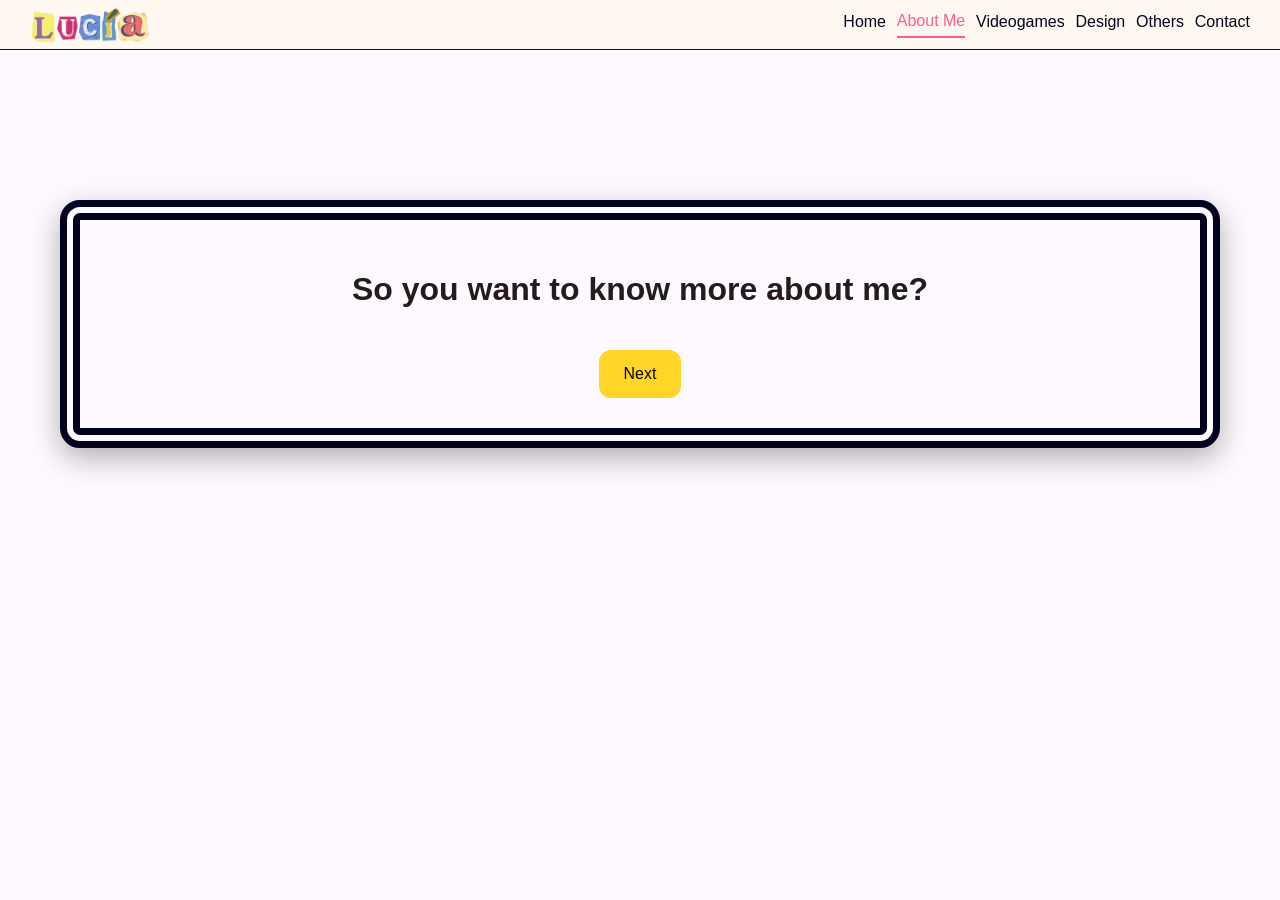
<file: pages/about.html>
<!DOCTYPE html>
<html lang="en">
<head>
  <meta charset="UTF-8">
  <meta name="viewport" content="width=device-width, initial-scale=1.0">
  <title>About Me</title>

  <link rel="stylesheet" href="../styles/general.css">
  <link rel="stylesheet" href="../styles/header.css">
  <link rel="stylesheet" href="../styles/about.css">

</head>
<body>
  <div class="header">
    <div class="left-section">
      <a href="../index.html"><img class="home-image" src="../images/icons/WebLogo.png"></a>
    </div>
    <div class="right-section">
      <a class="link-header" href="../index.html">Home</a>
      <a class="link-header" href="about.html">About Me</a>
      <a class="link-header" href="videogames.html">Videogames</a>
      <a class="link-header" href="design.html">Design</a>
      <a class="link-header" href="other.html">Others</a>
      <a class="link-header" href="contact.html">Contact</a>
    </div>

  </div>

<div class="container">

<div id="screen1" class="card">
<h1>So you want to know more about me?</h1>
<button onclick="nextScreen(2)">Next</button>
</div>

<div id="screen2" class="card hidden">
<h1>OK, but first I need to know more about you!</h1>
<button onclick="nextScreen(3)">Next</button>
</div>

<div id="screen3" class="card hidden">
<h1>Quiz: What animal are you?</h1>
<button onclick="startQuiz()">Next</button>
</div>

<div id="quiz" class="card hidden">
<h2 id="question"></h2>
<img id="image">
<div class="answers" id="answers"></div>
</div>

<div id="result" class="card hidden">
<h2 id="resultText"></h2>
<img id="resultImg">
<h2 id="resultText"></h2>
<button onclick="restart()">Retry</button>
</div>

<div id="about" class="card hidden">
  <div class="container-info">
  <h3>Now that I know something about you, let´s talk about me!</h3>
  <div class="card-info">
    <div class="icon-info"></div>
    <div class="content-info">
      <h2 class="title-info">Reading</h2>
      <div class="line-info"></div>
      <p class="text-info">
        I have always loved reading, I was that classmate that always read the book that were assigned. 
        I enjoy reading all types of books and exploring new themes. But my favourite genre is Black Novels.
      </p>
    </div>
  </div>

  <div class="card-info">
    <div class="icon-info"></div>
    <div class="content-info">
      <h2 class="title-info">Gaming</h2>
      <div class="line-info"></div>
      <p class="text-info">
        Me gusta jugar videojuegos en mi tiempo libre. A veces paso muchas horas jugando, 
        pero también disfruto juegos casuales. Este texto es más largo para demostrar cómo el div crece automáticamente.
      </p>
    </div>
  </div>

</div>
</div>

</div>

<script>

let current = 0;
let scores = { lion:0, dolphin:0, owl:0, dog:0, fox:0 };

const questions = [
  { text:"What's your ideal weekend?", img:"https://picsum.photos/400/200?1", answers:[
    {t:"Leading a project", type:"lion"},
    {t:"Hanging with friends", type:"dog"},
    {t:"Reading or learning", type:"owl"},
    {t:"Adventures & fun", type:"dolphin"}
  ]},
  { text:"Do you like roller coasters?", img:"https://picsum.photos/400/200?2", answers:[
    {t:"It´s okey, I guess", type:"lion"},
    {t:"Of course! Front seat. please.", type:"dog"},
    {t:"Definetly no. Not even paying!", type:"owl"},
    {t:"No, but mi friends make me ride them.", type:"dolphin"}
  ]},
  { text:"What’s your must-have drink in the morning?", img:"https://picsum.photos/400/200?3", answers:[
    {t:"Milk", type:"lion"},
    {t:"Water", type:"dog"},
    {t:"An energy drink or a cup of coffee", type:"owl"},
    {t:"Orange juice", type:"dolphin"}
  ]},
  { text:"What is something you can´t stand?", img:"https://picsum.photos/400/200?4", answers:[
    {t:"People who are always late", type:"lion"},
    {t:"People who talk during movies", type:"dog"},
    {t:"People who chew loudly", type:"owl"},
    {t:"People who crack their knuckles", type:"dolphin"}
  ]},
  { text:"Which of this pets would you like to have?", img:"https://picsum.photos/400/200?5", answers:[
    {t:"A cat", type:"lion"},
    {t:"A parrot, reptile or fish", type:"dog"},
    {t:"A dog", type:"owl"},
    {t:"A guinea pig, a bunny or a ferret", type:"dolphin"}
  ]},
  { text:"You won the mystery prize! You can choose from the following:", img:"https://picsum.photos/400/200?6", answers:[
    {t:"A brown paper bag full of pennies", type:"lion"},
    {t:"A glow-in-the-dark pickle", type:"dog"},
    {t:"A cozy blanket with a clown on it", type:"owl"},
    {t:"A baseball cap the size of a cat", type:"dolphin"}
  ]},
  { text:"What type of gesture is the most meaningful to you?", img:"https://picsum.photos/400/200?7", answers:[
    {t:"Receiving an unsolicited compliment", type:"lion"},
    {t:"Receiving a warm hug", type:"dog"},
    {t:"Someone taking the time to be with me", type:"owl"},
    {t:"Receiving a random but thoughtful gift", type:"dolphin"}
  ]},
  { text:"What room is insdispensable in your deam-house?", img:"https://picsum.photos/400/200?8", answers:[
    {t:"A room where evry wall and floor are trampolines.", type:"lion"},
    {t:"A room full oh plants that is basically a rainforest.", type:"dog"},
    {t:"A cinema.", type:"owl"},
    {t:"An inside pool (Slide included)", type:"dolphin"}
  ]},
  { text:"Someone just cut in line in front of you! What do you do?", img:"https://picsum.photos/400/200?8", answers:[
    {t:"I politely remind them there’s a line.", type:"lion"},
    {t:"I say nothing. It’s not worth the trouble.", type:"dog"},
    {t:"I call them out and ask them to wait their turn.", type:"owl"},
    {t:"I clear my throat and hope they notice.", type:"dolphin"}
  ]},
  { text:"What strange event would you most like to experience?", img:"https://picsum.photos/400/200?9", answers:[
    {t:"Visit a haunted house.", type:"lion"},
    {t:"See an UFO", type:"dog"},
    {t:"Swap bodies with someone else", type:"owl"},
    {t:"Meet my long-lost twin", type:"dolphin"}
  ]},
  { text:"Choose a silly U.S.A. law", img:"https://picsum.photos/400/200?10", answers:[
    {t:"It is illegal to tap your feet to the rhythm of music in stores and restaurants (New Hampshire).", type:"dog"},
    {t:"It is illegal to keep a hidden alligator in a bathtub (Arkansas).", type:"owl"},
    {t:"It is illegal to fish with a lasso (Tennessee).", type:"dolphin"},
    {t:"It is illegal to cover a cherry pie with ice cream (Kansas).", type:"lion"}
  ]}
];

const animals = {
  lion:{text:"You are a Lion 🦁 - Leader, confident and bold.", img:"https://picsum.photos/300?lion"},
  dog:{text:"You are a Dog 🐶 - Loyal, friendly and caring.", img:"https://picsum.photos/300?dog"},
  owl:{text:"You are an Owl 🦉 - Wise, calm and intelligent.", img:"https://picsum.photos/300?owl"},
  dolphin:{text:"You are a Dolphin 🐬 - Playful, social and free.", img:"https://picsum.photos/300?dolphin"}
};

function nextScreen(n){
  document.querySelectorAll('.card').forEach(e=>e.classList.add('hidden'));
  document.getElementById('screen'+n).classList.remove('hidden');
}

function startQuiz(){
  document.querySelectorAll('.card').forEach(e=>e.classList.add('hidden'));
  document.getElementById('quiz').classList.remove('hidden');
  showQuestion();
}

function showQuestion(){
  let q=questions[current];
  document.getElementById('question').innerText=q.text;
  document.getElementById('image').src=q.img;

  let answersDiv=document.getElementById('answers');
  answersDiv.innerHTML='';

  q.answers.forEach(a=>{
    let div=document.createElement('div');
    div.className='answer';
    div.innerText=a.t;
    div.onclick=()=>select(a.type);
    answersDiv.appendChild(div);
  });
}

function select(type){
  scores[type]++;
  current++;
  if(current<questions.length){
    showQuestion();
  }else{
    finish();
  }
}

function finish(){
  let winner=Object.keys(scores).reduce((a,b)=>scores[a]>scores[b]?a:b);

  localStorage.setItem('animalResult', winner);

  document.querySelectorAll('.card').forEach(e=>e.classList.add('hidden'));
  document.getElementById('result').classList.remove('hidden');

  document.getElementById('resultText').innerText=animals[winner].text;
  document.getElementById('resultImg').src=animals[winner].img;

  document.getElementById('about').classList.remove('hidden');
}

function restart(){
  current=0;
  scores={lion:0,dog:0,owl:0,dolphin:0};
  localStorage.removeItem('animalResult');
  nextScreen(1);
}

window.onload=()=>{
  let saved=localStorage.getItem('animalResult');
  if(saved && animals[saved]){
    document.getElementById('screen1').classList.add('hidden');
    document.getElementById('result').classList.remove('hidden');
    document.getElementById('about').classList.remove('hidden');

    document.getElementById('resultText').innerText=animals[saved].text;
    document.getElementById('resultImg').src=animals[saved].img;
  }
}

</script>







  <script src="../script/script.js"></script>
</body>
</html>
</file>
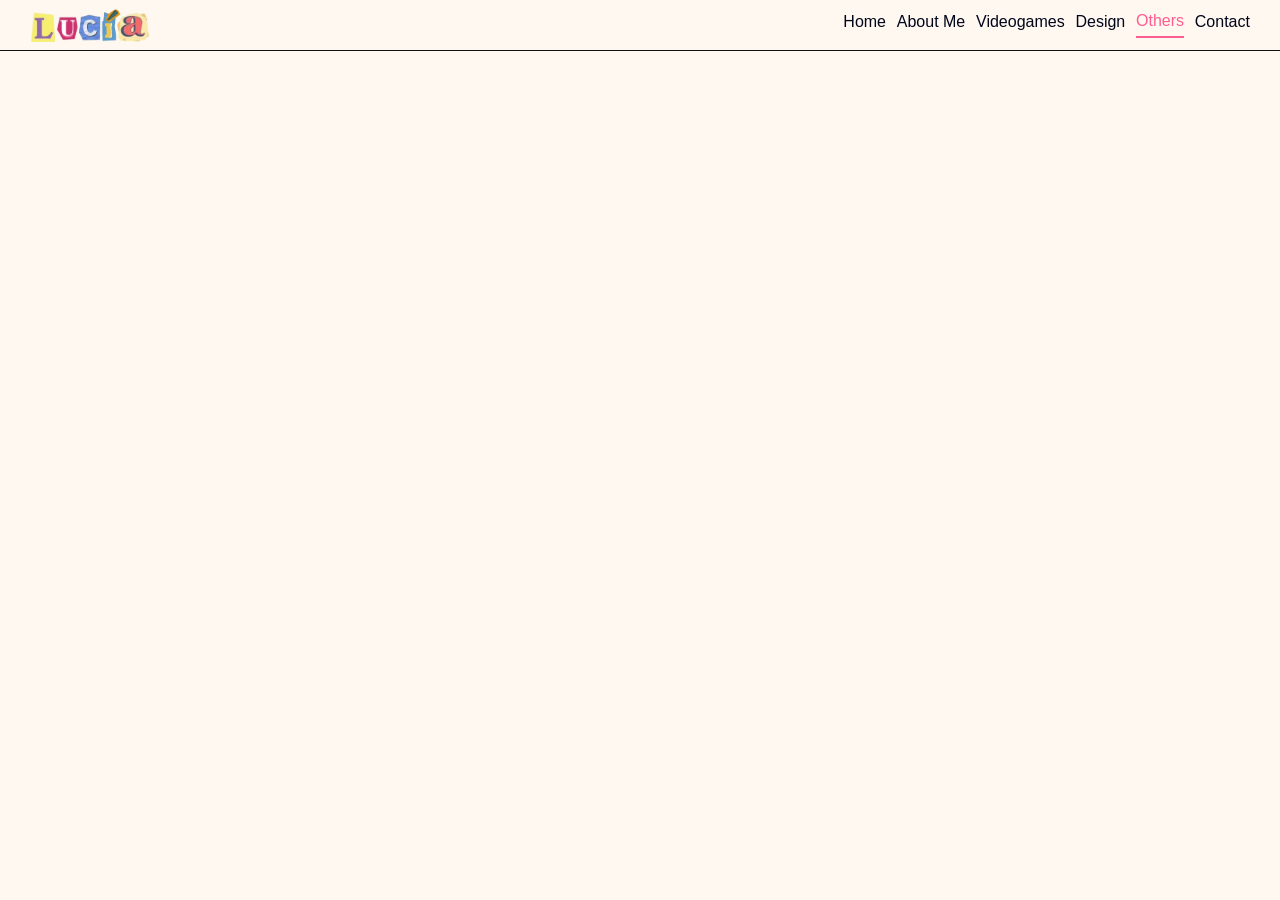
<file: pages/other.html>
<!DOCTYPE html>
<html lang="en">
<head>
  <meta charset="UTF-8">
  <meta name="viewport" content="width=device-width, initial-scale=1.0">
  <title>Other</title>

  <link rel="stylesheet" href="../styles/general.css">
  <link rel="stylesheet" href="../styles/header.css">

</head>
<body>
  <div class="header">
    <div class="left-section">
      <a href="../index.html"><img class="home-image" src="../images/icons/WebLogo.png"></a>
    </div>
    <div class="right-section">
      <a class="link-header" href="../index.html">Home</a>
      <a class="link-header" href="about.html">About Me</a>
      <a class="link-header" href="videogames.html">Videogames</a>
      <a class="link-header" href="design.html">Design</a>
      <a class="link-header" href="other.html">Others</a>
      <a class="link-header" href="contact.html">Contact</a>
    </div>

  </div>
  <script src="../script/script.js"></script>


 
</body>
</html>
</file>
<file: styles/general.css>
p{
  font-family: "Inter", sans-serif;
  margin: 0;
  color: black;
}
a{
  font-family: "Inter", sans-serif;
  margin:0;
}
body {
  font-family: "Inter", sans-serif;
    margin:0px;
    padding-top: 0px;
    background-color: #fff8f1;
  }
div{
  margin: 0;
  
}
h2{
   font-family: "Bricolage Grotesque", sans-serif;
  margin: 0;
  color: black;
}
h3{
    font-family: "Bricolage Grotesque", sans-serif;
  margin: 0;
  color: black;
}
span{
  font-family: "Inter", sans-serif;
  margin: 0;
  color: black;
}
</file>
<file: styles/header.css>
html {
  scroll-behavior: smooth;
}
section {
  scroll-margin-top: 50px; /* ajusta a la altura del header */
}
.header{
display: flex;
justify-content: space-between;
align-items: center;
height: 50px;
background-color: #fff8f1;
position: fixed;
top: 0;
right:0 ;
left:0;
z-index:10;
border-color: #111111;
border-style:solid;
border-width:0px;
border-bottom-width:1px;
}
.home-image{
  width:120px;
  margin-top:5px;
}
.left-section{
  margin-left:30px;
  flex:2;
}
.right-section{
  position: relative;
  display: flex;
  flex: 1;
  align-items: center;
  justify-content: space-between;
  margin-right: 30px;
}
.link-header{
  color: #00061a;
  text-decoration: none;
  position: relative;
  padding-bottom: 6px;
}

.nav-indicator {
  position: absolute;
  bottom: 0;
  left: 0;

  height: 2px;
  width: 0;

  background: #ff5d90;
  border-radius: 2px;

  transition: all 0.35s ease;
}
.link-header:hover{
  color: #ff5d90;
  opacity: 0.6;
}
.link-header.active{
  color: #ff5d90;
  border-bottom: 2px solid #ff5d90;
}

@media (max-width: 768px) {

  .header {
    height: 60px;
    padding: 0 10px;
  }

  .left-section {
    margin-left: 10px;
    flex: 1;
  }

  .right-section {
    margin-right: 10px;
    flex: 2;

    justify-content: flex-end;
    gap: 14px;

    /* importante para evitar overflow raro */
    overflow-x: auto;
    scrollbar-width: none;
  }

  .right-section::-webkit-scrollbar {
    display: none;
  }

  .link-header {
    font-size: 13px;
    white-space: nowrap;
    padding-bottom: 4px;
  }

  .home-image {
    width: 90px;
    margin-top: 0;
  }

  .link-header.active {
    border-bottom-width: 1px;
  }

  .nav-indicator {
    height: 1.5px;
  }
}
</file>
<file: styles/about.css>
:root {
  --bg: rgb(253,249,255);
  --card: rgb(253,249,255);
  --accent: rgb(255,213,39);
  --text: rgb(38,26,28);


--text-50: #e5ecff;
--text-100: #ccd9ff;
--text-200: #99b3ff;
--text-300: #668cff;
--text-400: #3366ff;
--text-500: #0040ff;
--text-600: #0033cc;
--text-700: #002699;
--text-800: #001966;
--text-900: #000d33;
--text-950: #00061a;

--background-50: #e5ebff;
--background-100: #ccd6ff;
--background-200: #99adff;
--background-300: #6685ff;
--background-400: #335cff;
--background-500: #0033ff;
--background-600: #0029cc;
--background-700: #001f99;
--background-800: #001466;
--background-900: #000a33;
--background-950: #00051a;

--primary-50: #e6ecff;
--primary-100: #cdd8fe;
--primary-200: #9ab1fe;
--primary-300: #688bfd;
--primary-400: #3564fd;
--primary-500: #033dfc;
--primary-600: #0231ca;
--primary-700: #022597;
--primary-800: #011865;
--primary-900: #010c32;
--primary-950: #000619;

--secondary-50: #fbe6ff;
--secondary-100: #f7cdfe;
--secondary-200: #ef9afe;
--secondary-300: #e768fd;
--secondary-400: #df35fd;
--secondary-500: #d703fc;
--secondary-600: #ac02ca;
--secondary-700: #810297;
--secondary-800: #560165;
--secondary-900: #2b0132;
--secondary-950: #150019;

--accent-50: #ffe6f9;
--accent-100: #ffccf2;
--accent-200: #fe9ae5;
--accent-300: #fe67d8;
--accent-400: #fe34cb;
--accent-500: #fe01bf;
--accent-600: #cb0198;
--accent-700: #980172;
--accent-800: #65014c;
--accent-900: #330026;
--accent-950: #190013;


--accent2-50: #fffde6;
--accent2-100: #fffecc;
--accent2-200: #fefe9a;
--accent2-300: #fefe67;
--accent2-400: #feed34;
--accent2-500: #fef601;
--accent2-600: #cbc801;
--accent2-700: #909801;
--accent2-800: #655b01;
--accent2-900: #333100;
--accent2-950: #191900;


}

* { box-sizing: border-box; }

body {
  margin: 0;
  font-family: 'Segoe UI', sans-serif;
  background: rgb(253,249,255);
  color: var(--text);
  height: 100%;
}

.container {
  max-width: 1200px;
  margin: auto;
  padding: 20px;
  text-align: center;
 
}

.card {
  background: var(--card);
  padding: 30px;
  border-radius: 20px;
  border-color: rgb(1,1,29);
  border-width: 20px;
  border-style:double;
  box-shadow: 0 10px 30px rgba(0,0,0,0.3);
  animation: fadeIn 0.5s ease;
  margin-top: 20vh;
  height: 100%;
}

.hidden { display: none; }

button {
  padding: 15px 25px;
  border: none;
  border-radius: 12px;
  background: var(--accent);
  color: rgb(12, 1, 1);
  font-size: 16px;
  cursor: pointer;
  margin-top: 20px;
  transition: transform 0.2s, box-shadow 0.2s;
}

button:hover {
  transform: translateY(-2px);
  box-shadow: 0 5px 15px rgba(0,0,0,0.4);
}

.answers {
  display: grid;
  grid-template-columns: repeat(2, 1fr);
  gap: 15px;
  margin-top: 20px;
}

.answer {
  padding: 20px;
  border-radius: 12px;
  cursor: pointer;
  font-weight: bold;
  transition: transform 0.2s;
}

.answer:hover {
  transform: scale(1.05);
}

.answer:nth-child(1) { background: #fe34cb;; color:#150019; }
.answer:nth-child(2) { background: #fe34cb;; color:#150019; }
.answer:nth-child(3) { background: #fe34cb;; color:#150019; }
.answer:nth-child(4) { background: #fe34cb; color:#150019; }

img {
  max-width: 100%;
  border-radius: 12px;
  margin-top: 15px;
}

#about {
  margin-top: 40px;
}

@keyframes fadeIn {
  from { opacity: 0; transform: translateY(10px); }
  to { opacity: 1; transform: translateY(0); }
}

@media (max-width: 600px) {
  .answers {
    grid-template-columns: 1fr;
  }
}


.container-info {
    max-width: 900px;
    margin: auto;
    padding: 20px;
  }

  .card-info {
    display: flex;
    gap: 20px;
    background: #9e9e9e;
    padding: 20px;
    margin-bottom: 20px;
    border-radius: 10px;
    align-items: flex-start;
  }

  .icon-info {
    width: 70px;
    height: 70px;
    background: #555;
    flex-shrink: 0;
  }

  .content-info {
    flex: 1;
  }

  .title-info {
    font-size: 2rem;
    margin: 0;
  }

  .line-info {
    height: 2px;
    background: black;
    margin: 10px 0 15px;
    width: 100%;
  }

  .text-info {
    font-size: 1rem;
    line-height: 1.5;
  }

  /* Responsive */
  @media (max-width: 600px) {
    .card-info {
      flex-direction: column;
      align-items: flex-start;
    }

    .icon-info {
      width: 50px;
      height: 50px;
    }

    .title-info {
      font-size: 1.5rem;
    }
  }
</file>
